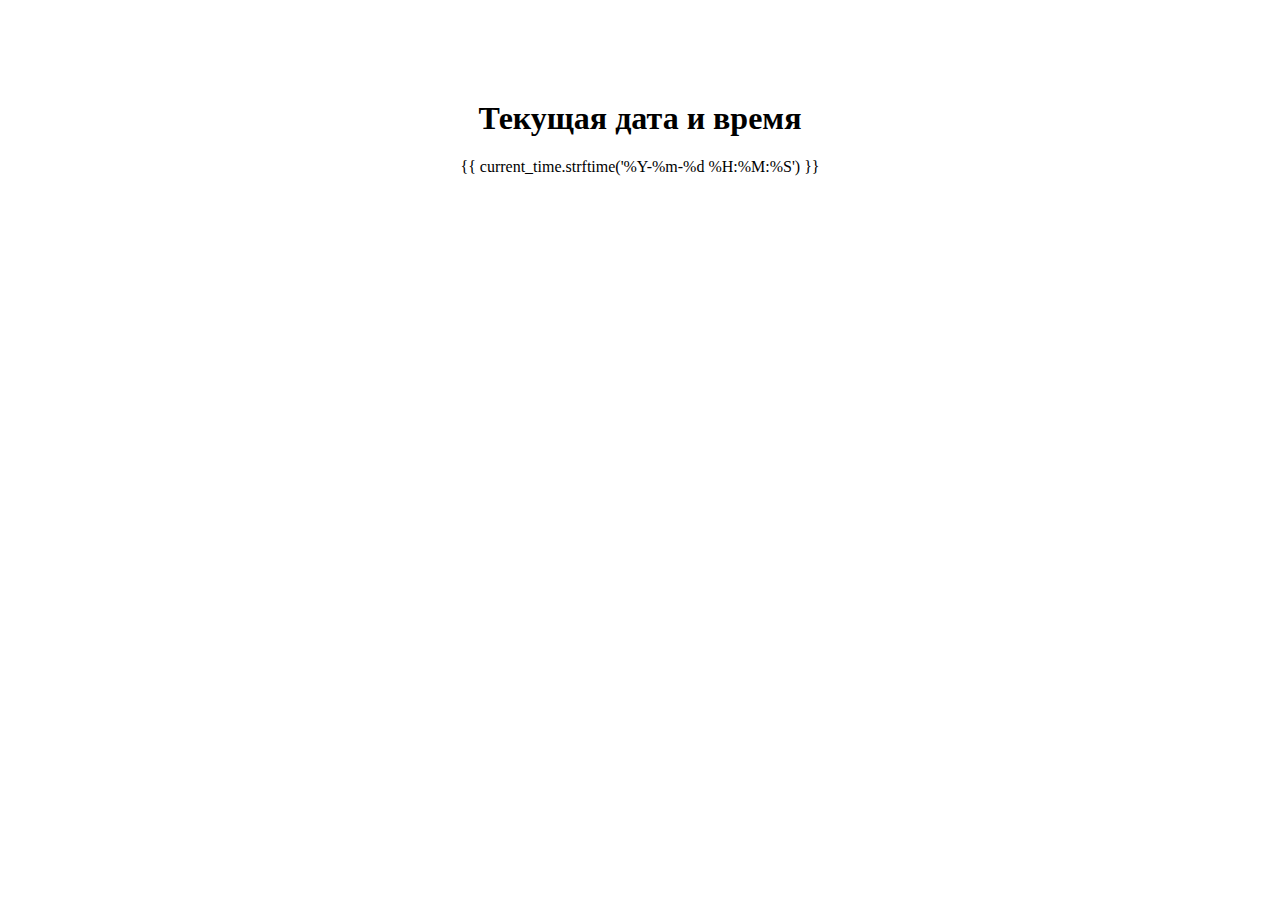
<file: flasc_datetime_app/templates/index.html>
<!DOCTYPE html>
<html lang="ru">
<head>
    <meta charset="UTF-8">
    <meta name="viewport" content="width=device-width, initial-scale=1.0">
    <title>Текущая дата и время</title>
</head>
<body>
    <div style="text-align: center; margin-top: 100px;">
        <h1>Текущая дата и время</h1>
        <p>{{ current_time.strftime('%Y-%m-%d %H:%M:%S') }}</p>
    </div>
</body>
</html>
</file>
